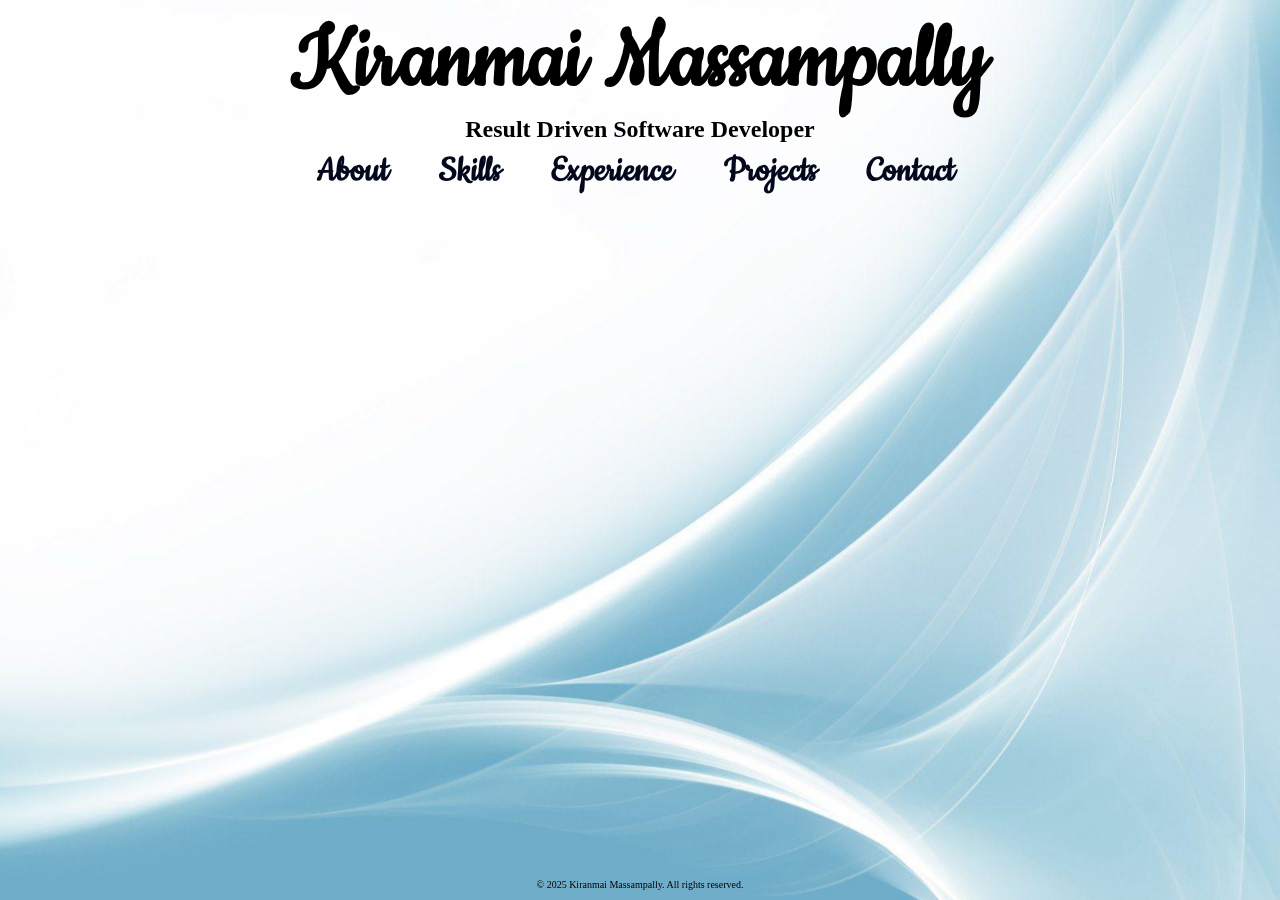
<file: index.html>
<!DOCTYPE html>
<html lang="en">
<head>
    <meta charset="UTF-8">
    <meta name="viewport" content="width=device-width, initial-scale=1.0">
    <title>Kiranmai Massampally - Portfolio</title>
    <link rel="stylesheet" href="styles.css">
    <link href="https://fonts.googleapis.com/css2?family=Cookie&display=swap" rel="stylesheet">
    <script defer src="script.js"></script>
   
</head>
<body>
    <div id="header-container"></div>    
    <main>
        <section id="about" class="section">
            <div class="text-box">
              <span class="line animated-text">I am a Full Stack Developer with extensive experience in designing, developing, and maintaining backend services and APIs to power large-scale digital experiences.</span>
              <span class="line animated-text">My expertise lies in Java, Spring Boot, Kafka, and Microservices Architecture, with a strong focus on scalability, reliability, and performance.</span>
              <span class="line animated-text">I thrive in collaborative environments, working closely with cross-functional teams to deliver impactful solutions.</span>
              <span class="line animated-text">With a deep understanding of debugging distributed systems and optimizing performance, I also implement best practices in security and DevOps (CI/CD, containerization, and monitoring tools like Splunk & Grafana).</span>
              <span class="line animated-text">I am passionate about writing clean, maintainable code and following Agile methodologies to deliver efficient, high-quality software.</span>
            </div>
          </section>
          
        
    </main>
    
    <footer>
        <p>&copy; 2025 Kiranmai Massampally. All rights reserved.</p>
    </footer>
</body>
</html>
</file>
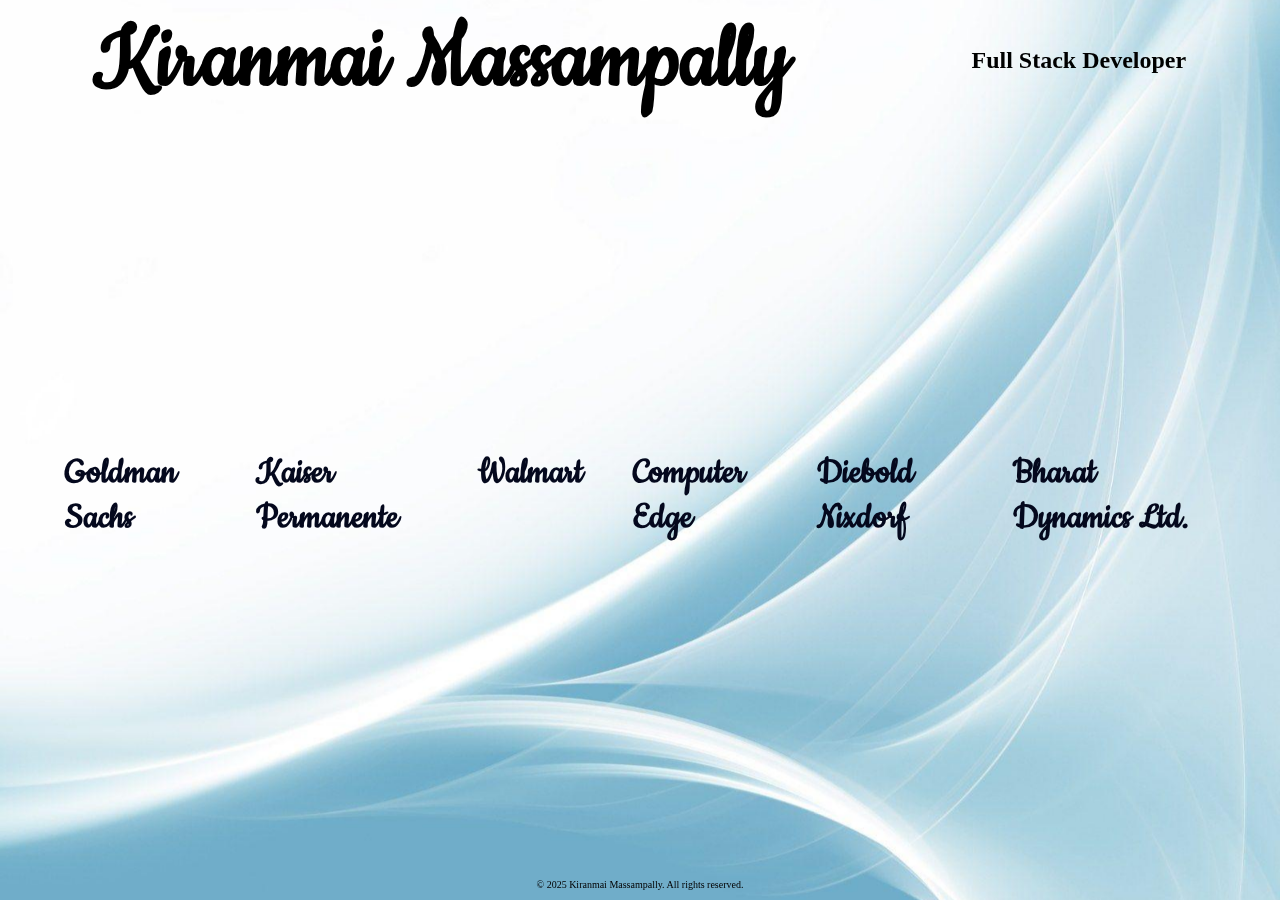
<file: clients.html>
<!DOCTYPE html>
<html lang="en">
<head>
    <meta charset="UTF-8">
    <meta name="viewport" content="width=device-width, initial-scale=1.0">
    <title>Portfolio - Clients</title>
    <link rel="stylesheet" href="styles.css">
    <script defer src="script.js"></script>
    <link href="https://fonts.googleapis.com/css2?family=Cookie&display=swap" rel="stylesheet">
    <link href="https://fonts.googleapis.com/css2?family=Cookie&display=swap" rel="stylesheet">
</head>
<body>
    <header>
        <h1>Kiranmai Massampally</h1>
        <h2>Full Stack Developer</h2>
    </header>

    <main>
        <nav>
            <ul>
                <li><a href="#" onclick="showClientInfo('goldman')">Goldman Sachs</a></li>
                <li><a href="#" onclick="showClientInfo('kaiser')">Kaiser Permanente</a></li>
                <li><a href="#" onclick="showClientInfo('walmart')">Walmart</a></li>
                <li><a href="#" onclick="showClientInfo('computeredge')">Computer Edge</a></li>
                <li><a href="#" onclick="showClientInfo('diebold')">Diebold Nixdorf</a></li>
                <li><a href="#" onclick="showClientInfo('bharat')">Bharat Dynamics Ltd.</a></li>
            </ul>
        </nav>

        <section id="client-info">
            <div id="goldman" class="client-details">
                <h2>Goldman Sachs, TX (Aug 2024 – Present)</h2>
                <p><strong>Role:</strong> Full Stack Developer</p>
                <ul>
                    <li>Remediated security vulnerabilities across multiple business units.</li>
                    <li>Developed decode logic for secure password retrieval using an on-prem vault.</li>
                    <li>Built and maintained microservices with Spring Boot, ReactJS, and MongoDB.</li>
                    <li>Optimized trade flow processes between Front and Middle Offices.</li>
                    <li>Automated CI/CD pipelines using GitLab.</li>
                </ul>
            </div>

            <div id="kaiser" class="client-details">
                <h2>Kaiser Permanente, CA (Jan 2024 – July 2024)</h2>
                <p><strong>Role:</strong> Full Stack Developer</p>
                <ul>
                    <li>Led migration from Struts to Spring, modernizing architecture.</li>
                    <li>Upgraded Spring 3 to Spring 5, improving dependency injection and performance.</li>
                    <li>Developed RESTful and SOAP web services.</li>
                    <li>Refactored core application for better performance and maintainability.</li>
                </ul>
            </div>

            <div id="walmart" class="client-details">
                <h2>Walmart, AR (July 2023 – Jan 2024)</h2>
                <p><strong>Role:</strong> Full Stack Developer</p>
                <ul>
                    <li>Developed scalable RESTful APIs using Spring Boot.</li>
                    <li>Used Kafka for real-time data streaming.</li>
                    <li>Deployed and monitored applications on Azure.</li>
                    <li>Automated CI/CD pipelines using WCNP.</li>
                </ul>
            </div>

            <div id="computeredge" class="client-details">
                <h2>Computer Edge, TX (Aug 2022 – June 2023)</h2>
                <p><strong>Role:</strong> Software Developer</p>
                <ul>
                    <li>Designed and implemented robust MVC architecture.</li>
                    <li>Developed RESTful web services with Spring.</li>
                    <li>Built CI/CD pipelines with Kubernetes and Docker.</li>
                </ul>
            </div>

            <div id="diebold" class="client-details">
                <h2>Diebold Nixdorf, India (Dec 2020 – June 2021)</h2>
                <p><strong>Role:</strong> Software Developer</p>
                <ul>
                    <li>Developed backend services using Spring Boot.</li>
                    <li>Worked with OAuth2 for secure API authentication.</li>
                    <li>Integrated Bootstrap for frontend UI.</li>
                </ul>
            </div>

            <div id="bharat" class="client-details">
                <h2>Bharat Dynamics Ltd., India (May 2018 – Dec 2019)</h2>
                <p><strong>Role:</strong> Software Engineer</p>
                <ul>
                    <li>Developed a facial recognition system using Java and Angular.</li>
                    <li>Designed and integrated RESTful APIs.</li>
                    <li>Implemented CI/CD pipelines with Jenkins.</li>
                </ul>
            </div>
        </section>
    </main>

    <footer>
        <p>&copy; 2025 Kiranmai Massampally. All rights reserved.</p>
    </footer>
</body>
</html>
</file>
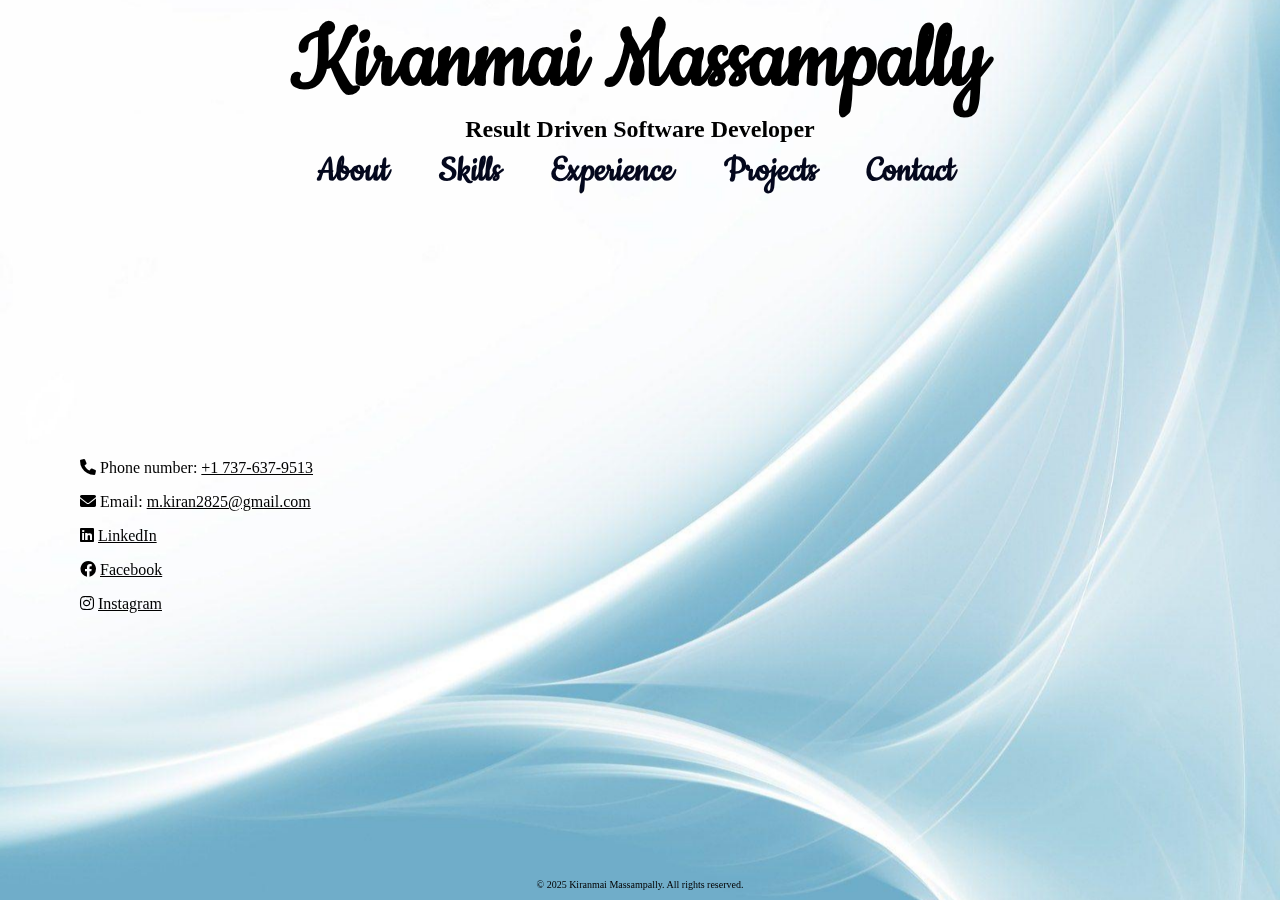
<file: contact.html>
<!DOCTYPE html>
<html lang="en">
<head>
    <meta charset="UTF-8">
    <meta name="viewport" content="width=device-width, initial-scale=1.0">
    <title>Kiranmai Massampally - Portfolio</title>
    <link rel="stylesheet" href="styles.css">
    <script defer src="script.js"></script>
    <link href="https://fonts.googleapis.com/css2?family=Cookie&display=swap" rel="stylesheet">
    
</head>
<body>
<div id="header-container"></div>
<main>
    <section id="contract" class="section">
        <p>
            <i class="fas fa-phone"></i>
            Phone number: <a href="tel:+17376379513" style="color:black">+1 737-637-9513</a>
        </p>
        <p>
            <i class="fas fa-envelope"></i>
            Email: <a href="mailto:m.kiran2825@gmail.com" style="color:black">m.kiran2825@gmail.com</a>
        </p>
        <p>
            <i class="fab fa-linkedin"></i>
            <a href="https://www.linkedin.com/in/kiranmai-massampally-3624651b1/" target="_blank" style="color:black">LinkedIn</a>
        </p>
        <p>
            <i class="fab fa-facebook"></i>
            <a href="https://www.facebook.com/" target="_blank" style="color:black">Facebook</a>
        </p>
        <p>
            <i class="fab fa-instagram"></i>
            <a href="https://www.instagram.com/" target="_blank"style="color:black">Instagram</a>
        </p>
    </section>
    <link rel="stylesheet" href="https://cdnjs.cloudflare.com/ajax/libs/font-awesome/6.0.0/css/all.min.css">
    
    
</main>

<footer>
    <p>&copy; 2025 Kiranmai Massampally. All rights reserved.</p>
</footer>
</body>
</html>
</file>
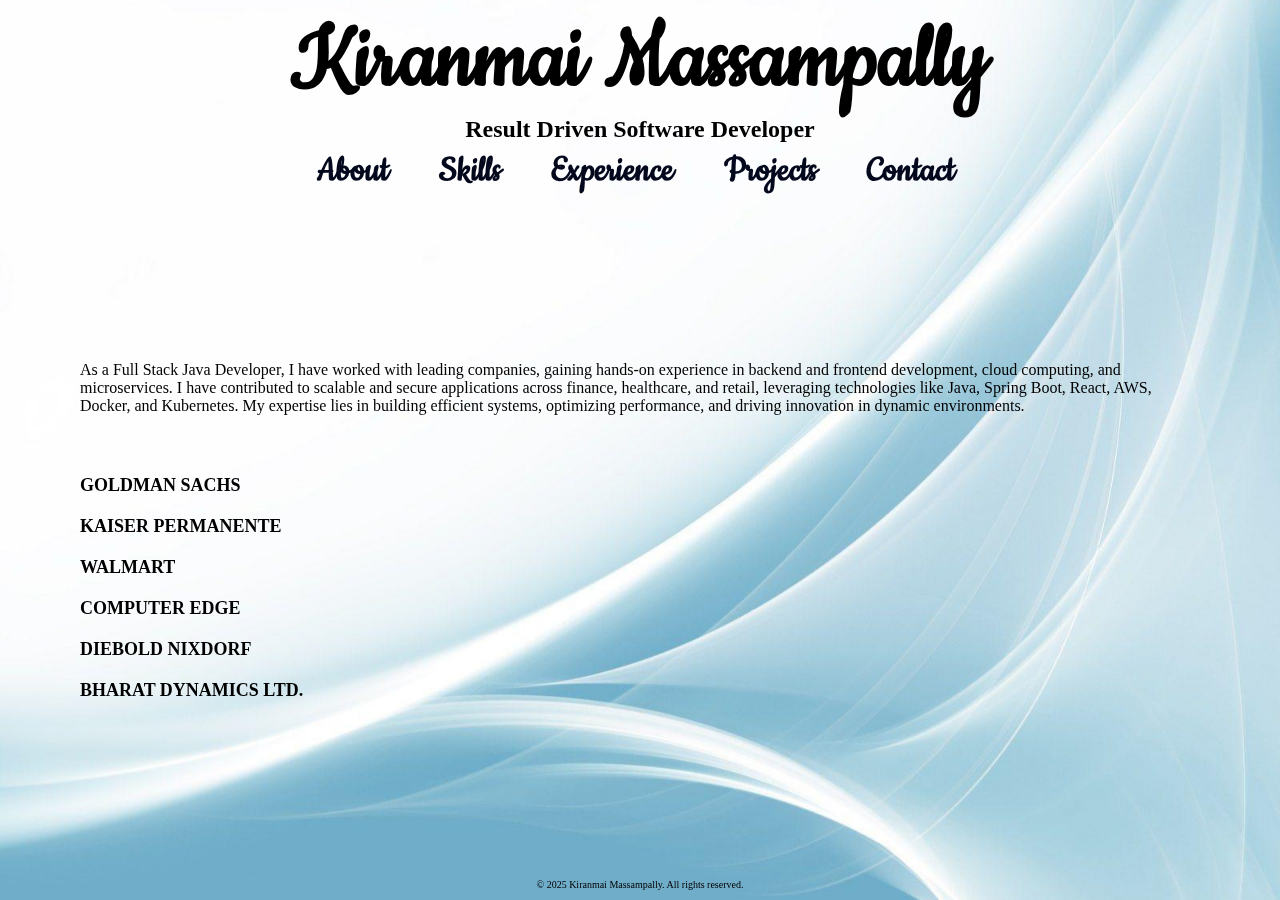
<file: experience.html>
<!DOCTYPE html>
<html lang="en">
<head>
    <meta charset="UTF-8">
    <meta name="viewport" content="width=device-width, initial-scale=1.0">
    <title>Experience</title>
    <link rel="stylesheet" href="styles.css">
    <script defer src="script.js"></script>
    <link href="https://fonts.googleapis.com/css2?family=Cookie&display=swap" rel="stylesheet">

</head>
<body>
  <div id="header-container"></div>

  
  

<main>
    <section id="skills" class="section">
        
        <p>As a Full Stack Java Developer, I have worked with leading companies, gaining hands-on experience in backend and frontend development, cloud computing, and microservices. I have contributed to scalable and secure applications across finance, healthcare, and retail, leveraging technologies like Java, Spring Boot, React, AWS, Docker, and Kubernetes. My expertise lies in building efficient systems, optimizing performance, and driving innovation in dynamic environments.

        </p>
        <br><div class="center-container">
            <ul class="company-list">
                <li><a href="#" onclick="showClientInfo('goldman')"><b>GOLDMAN SACHS</b></a></li>
                <li><a href="#" onclick="showClientInfo('kaiser')"><b>KAISER PERMANENTE</b></a></li>
                <li><a href="#" onclick="showClientInfo('walmart')"><b>WALMART</b></a></li>
                <li><a href="#" onclick="showClientInfo('computeredge')"><b>COMPUTER EDGE</b></a></li>
                <li><a href="#" onclick="showClientInfo('diebold')"><b>DIEBOLD NIXDORF</b></a></li>
                <li><a href="#" onclick="showClientInfo('bharat')"><b>BHARAT DYNAMICS LTD.</b></a></li>
            </ul>
        </div>
        
        </ul>
    

    <section id="client-info">
        <div id="goldman" class="client-details">
            <h2>Goldman Sachs, TX (Aug 2024 – Present)</h2>
            At GS I specialize in designing and developing scalable <strong>microservices</strong> using <strong>Spring Boot</strong>. My work includes <strong>remediating security vulnerabilities</strong>, optimizing <strong>RESTful APIs</strong> for high-traffic systems, and building secure, integrated solutions with <strong>ReactJS</strong>, <strong>MongoDB</strong>, and <strong>GitLab</strong>. I have experience in <strong>data-driven decision-making</strong> through tools like <strong>Tableau</strong> and <strong>Power BI</strong>, and I actively contribute to <strong>Agile sprints</strong>, <strong>CI/CD pipelines</strong>, and <strong>automation</strong> using <strong>Python</strong> and <strong>Shell scripting</strong>.In addition to enhancing <strong>trade flow processes</strong> and managing <strong>Fixed Income Securities</strong>, I’ve also worked on integrating <strong>secure hybrid cloud infrastructure</strong> for better secrets management. I’m committed to delivering high-quality, <strong>efficient</strong> solutions that drive business success.</p>

        </div>

        <div id="kaiser" class="client-details">
            <h2>Kaiser Permanente, CA (Jan 2024 – July 2024)</h2>
            <p><strong>Role:</strong> Full Stack Developer</p>
            <ul>
                <li>Led migration from Struts to Spring, modernizing architecture.</li>
                <li>Upgraded Spring 3 to Spring 5, improving dependency injection and performance.</li>
                <li>Developed RESTful and SOAP web services.</li>
                <li>Refactored core application for better performance and maintainability.</li>
            </ul>
        </div>

        <div id="walmart" class="client-details">
            <h2>Walmart, AR (July 2023 – Jan 2024)</h2>
            <p><strong>Role:</strong> Full Stack Developer</p>
            <ul>
                <li>Developed scalable RESTful APIs using Spring Boot.</li>
                <li>Used Kafka for real-time data streaming.</li>
                <li>Deployed and monitored applications on Azure.</li>
                <li>Automated CI/CD pipelines using WCNP.</li>
            </ul>
        </div>

        <div id="computeredge" class="client-details">
            <h2>Computer Edge, TX (Aug 2022 – June 2023)</h2>
            <p><strong>Role:</strong> Software Developer</p>
            <ul>
                <li>Designed and implemented robust MVC architecture.</li>
                <li>Developed RESTful web services with Spring.</li>
                <li>Built CI/CD pipelines with Kubernetes and Docker.</li>
            </ul>
        </div>

        <div id="diebold" class="client-details">
            <h2>Diebold Nixdorf, India (Dec 2020 – June 2021)</h2>
            <p><strong>Role:</strong> Software Developer</p>
            <ul>
                <li>Developed backend services using Spring Boot.</li>
                <li>Worked with OAuth2 for secure API authentication.</li>
                <li>Integrated Bootstrap for frontend UI.</li>
            </ul>
        </div>

        <div id="bharat" class="client-details">
            <h2>Bharat Dynamics Ltd., India (May 2018 – Dec 2019)</h2>
            <p><strong>Role:</strong> Software Engineer</p>
            <ul>
                <li>Developed a facial recognition system using Java and Angular.</li>
                <li>Designed and integrated RESTful APIs.</li>
                <li>Implemented CI/CD pipelines with Jenkins.</li>
            </ul>
        </div>
    </section>
</main>

<footer>
    <p>&copy; 2025 Kiranmai Massampally. All rights reserved.</p>
</footer>
</body>
</html>
</file>
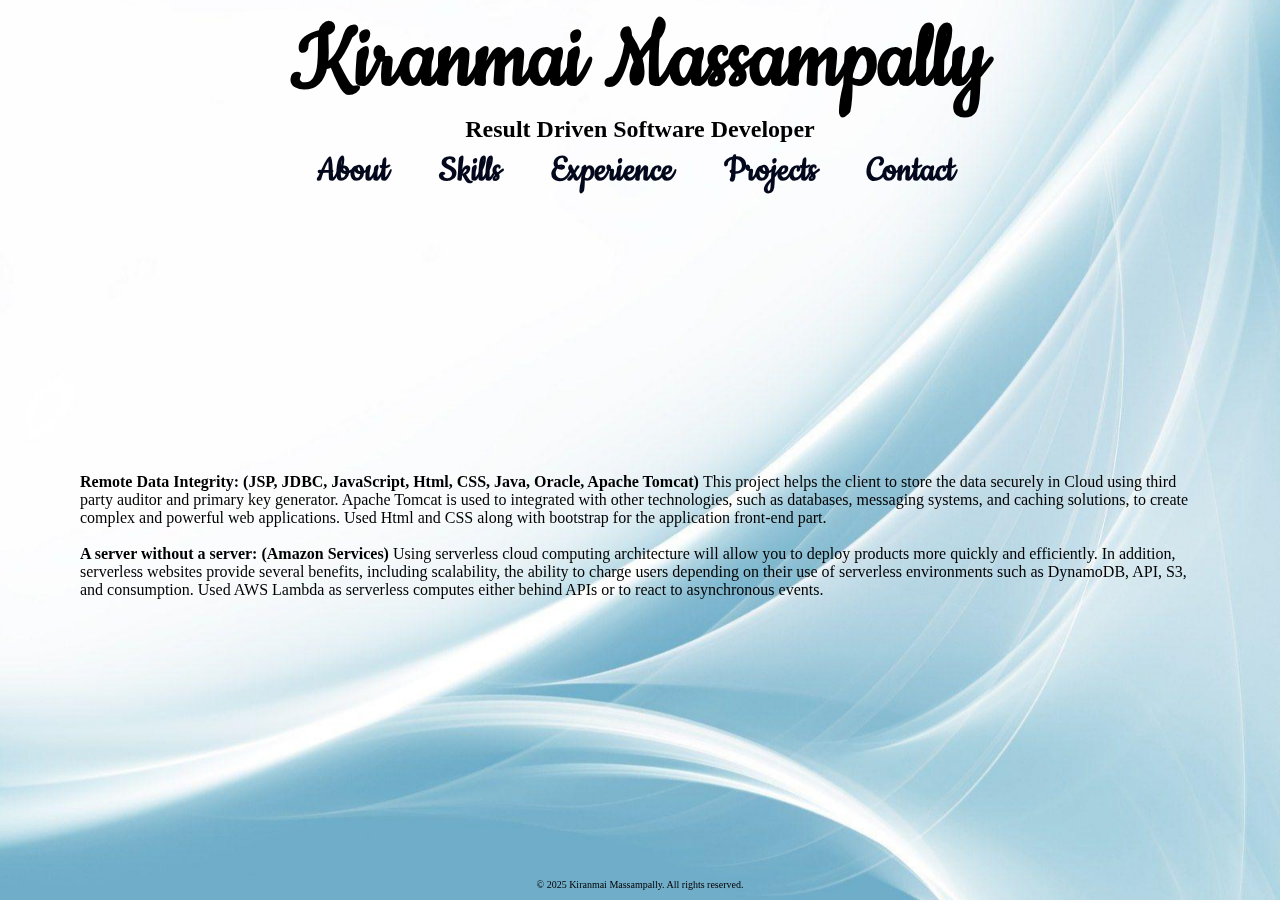
<file: projects.html>
<!DOCTYPE html>
<html lang="en">
<head>
    <meta charset="UTF-8">
    <meta name="viewport" content="width=device-width, initial-scale=1.0">

    <title>Projects</title>
    <link rel="stylesheet" href="styles.css">
    <link href="https://fonts.googleapis.com/css2?family=Cookie&display=swap" rel="stylesheet">
    <script defer src="script.js"></script>

</head>
<body>
  <div id="header-container"></div>



<main>
    <section id="projects" class="section">
        
        <p>
            <b>Remote Data Integrity: (JSP, JDBC, JavaScript, Html, CSS, Java, Oracle, Apache Tomcat)  </b> 
            This project helps the client to store the data securely in Cloud using third party auditor and primary key generator.  Apache Tomcat is used to integrated with other technologies, such as databases, messaging systems, 
            and caching solutions, to create complex and powerful web applications. Used Html and CSS along with bootstrap for the application front-end part.  
            <br>
            <br>
            <b>A server without a server: (Amazon Services)  </b>
            Using serverless cloud computing architecture will allow you to deploy products more quickly and efficiently. In addition, serverless websites provide several benefits, including scalability, the ability to charge users 
            depending on their use of serverless environments such as DynamoDB, API, S3, and consumption. Used AWS Lambda as serverless computes either behind APIs or to react to asynchronous events.</p>
    </section>
    
</main>

<footer>
    <p>&copy; 2025 Kiranmai Massampally. All rights reserved.</p>
</footer>
</body>
</html>
</file>
<file: styles.css>
body {
    margin: 0;
    padding: 0;
    color: black; /* Updated color */
    display: flex;
    font-family: Pacifico;
    flex-direction: column;
    min-height: 100vh;
    position: relative;
}

body::before {
    content: "";
    position: fixed;
    top: 10;
    left: 0;
    width: 100%;
    height: 100%;
    background: url('background.jpg') no-repeat center center fixed;
    background-size: cover;
    z-index: -1;
}

header h1, header h2 {
    padding-top: 0%;
    margin: 0; /* Remove default margin */
    padding: 0; /* Remove padding if any */
}

header h1 {
    font-size:100px;
    font-family:Cookie;
}

header h2 {
    font-size: 24px; /* Adjust as needed */
}

.text-box {
    width: 100%; /* Adjust width as needed */
    height: auto;
    display: flex;
    flex-direction: column;
    align-items: flex-start;
    justify-content: center;
    overflow: hidden;
}

.line {
    font-size: 20px; /* Adjust text size */
    font-weight: bold;
    color: black; /* Updated color */
    opacity: 0; /* Initially hide the lines */
    animation: fadeInLine 1.0s ease-in-out forwards; /* Line animation */
    margin-bottom: 10px; /* Add some space between lines */
}

/* Delay each line's appearance */
.line:nth-child(1) {
    animation-delay: 0.5s; /* Line 1 appears after 0.5s */
}

.line:nth-child(2) {
    animation-delay: 1s; /* Line 2 appears after 1s */
}

.line:nth-child(3) {
    animation-delay: 1.5s; /* Line 3 appears after 1.5s */
}

.line:nth-child(4) {
    animation-delay: 2s; /* Line 4 appears after 2s */
}

.line:nth-child(5) {
    animation-delay: 2.5s; /* Line 5 appears after 2.5s */
}

/* Keyframe for line fade-in effect */
@keyframes fadeInLine {
    0% {
        opacity: 0;
    }
    100% {
        opacity: 1;
    }
}

header, footer {
    background: transparent;
    color: black; /* Updated color */
    padding: 5px 3px;
    z-index: 10;
}

footer {
    font-size: x-small;
}

header {
    top: 0;
    display: flex;
    justify-content: space-around;
    align-items: center;
}

nav ul {
    font-family: Cookie;
    font-size: 40px;
    list-style: none;
    padding: 0;
    margin: 0;
    display: flex;
}

h1 {
    font-size: 3rem;
    padding: 0px 0px;
}

nav ul li {
    margin: 0 15px;
}

nav ul li a {
    color: rgb(4, 8, 29); /* Updated color */
    text-decoration: none;
    font-weight: bold;
    display: inline-block; 
    padding: 5px 10px; 
}

nav ul li a:hover {
    text-decoration: underline;
    color: #3e5b66; /* Slightly lighter white on hover */
}

main {
    flex: 1;
    display: flex;
    justify-content: left;
    align-items: center;
    padding-top: 0px;
    padding: 40px;
}

.section {
    padding: 40px;
    background: transparent;
    border-radius: 12px;
    color: black; /* Updated color */
}

.highlight {
    color: black; /* Updated color */
    text-decoration: none;
    font-weight: bold;
    display: inline-block; 
    padding: 5px 10px; 
    border: 2px solid black; /* Updated color */
    border-radius: 5px; 
}

footer {
    bottom: 0;
    text-align: center;
    padding: 0px;
}

.skills-grid {
    display: flex;
    flex-wrap: wrap;
    justify-content: center; /* Center align the skills */
    gap: 30px; /* Add space between items */
    padding: 20px;
}

.skill img {
    width: 60px; /* Adjust size */
    height: 60px;
    object-fit: contain;
    transition: transform 0.3s ease;
    margin: 10px; /* Space around each image */
    padding: 5px; /* Optional inner spacing */
    border-radius: 10px; /* Optional rounded edges */
    background-color: rgba(5, 5, 5, 0.1); /* Light background */
}

.skill img:hover {
    transform: scale(1.2);
}

h2 {
    text-align: center;
    font-size: 2rem;
    margin-bottom: 20px;
}

.client-details {
    display: none; /* Hide all client details initially */
    margin-top: 20px;
    border-radius: 8px;
}

.client-info {
    display: grid;
    justify-content: end;
    width: 100%;
    padding: 20px;
}

#contact {
    display: flex;
    justify-content: center;
    align-items: center;
    text-align: center;
    height: 50vh; /* Adjust height as needed */
}

.contact-container {
    display: flex;
    flex-direction: column;
    gap: 10px; /* Space between items */
    padding: 40px;
}

.contact-container p {
    font-size: 1.2rem;
    margin: 10px 0;
}

.contact-container a {
    text-decoration: none;
    color: black; /* Updated color */
    font-weight: bold;
    margin-left: 10px;
}

.contact-container a:hover {
    color: #3c5555;
}

.center-container {
    display: flex;
    flex-direction: column;
}

.company-list {
    display: flex;
    flex-direction: column;
    list-style: none;
    padding: 0;
   
}

.company-list li {
    margin: 10px 0;
}

.company-list a {
    color: black; /* Updated color */
    text-decoration: none;
    font-size: 18px;
    font-weight: bold;
    border-radius: 2px;
    border-color: black;
}

.company-list a:hover {
    text-decoration: none;
    
}
</file>
